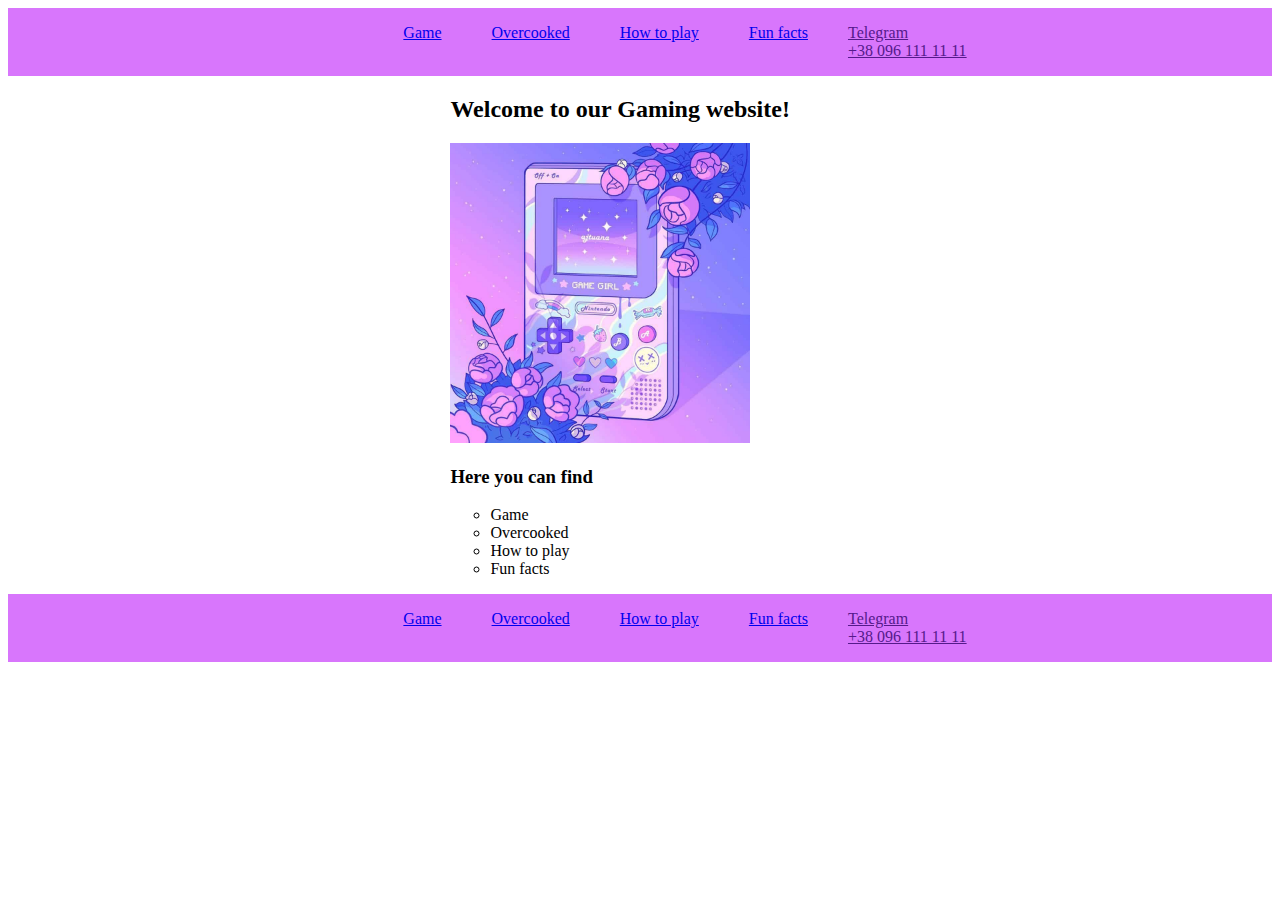
<file: index.html>
<!DOCTYPE html>
<html lang="en">
<head>
    <meta charset="UTF-8">
    <meta name="viewport" content="width=device-width, initial-scale=1.0">
    <link rel="stylesheet" href="./style.css">
    <title>Game</title>
</head>
<body>
    <header class="header">
        <a class="logo" href="">
        <nav class="nav">
            <ul class="nav-list" >
                <li><a class="nav-list-link" href="./index.html">Game</a></li>
                <li><a class="nav-list-link" href="./overcooked.html">Overcooked</a></li>
                <li><a class="nav-list-link" href="./hwtpl.html">How to play</a></li>
                <li><a class="nav-list-link" href="./funfacts.html">Fun facts</a></li>
                
            </ul>
        </nav>
    </nav>
    <ul class="contacts-list" >
        <li><a class="contacts-list-link" href="">Telegram</li>
        <li><a class="contacts-list-link" href="">+38 096 111 11 11</a></li>
    </ul>
   </header> 
   <div   class="Welcome">
   <h2 class="h2">Welcome to our Gaming website!</h2>
   <img class="game" src="./img/game girl.jpg" width="300px">
   <h3 class="h3">Here you can find</h3>
   <ul class="here">
    <li>Game</li>
    <li>Overcooked</li>
    <li>How to play</li>
    <li>Fun facts</li>
   </ul>
   </div>
   <footer class="footer" >
    <a class="logo" href="">
        <nav class="nav">
            <ul class="nav-list" >
                <li><a class="nav-list-link" href="./index.html">Game</a></li>
                <li><a class="nav-list-link" href="./overcooked.html">Overcooked</a></li>
                <li><a class="nav-list-link" href="./hwtpl.html">How to play</a></li>
                <li><a class="nav-list-link" href="./funfacts.html">Fun facts</a></li>
                
            </ul>
        </nav>
    </nav>
    <ul class="contacts-list" >
        <li><a class="contacts-list-link" href="">Telegram</li>
        <li><a class="contacts-list-link" href="">+38 096 111 11 11</a></li>
    </ul>
   </footer>
</body>
</html>
</file>
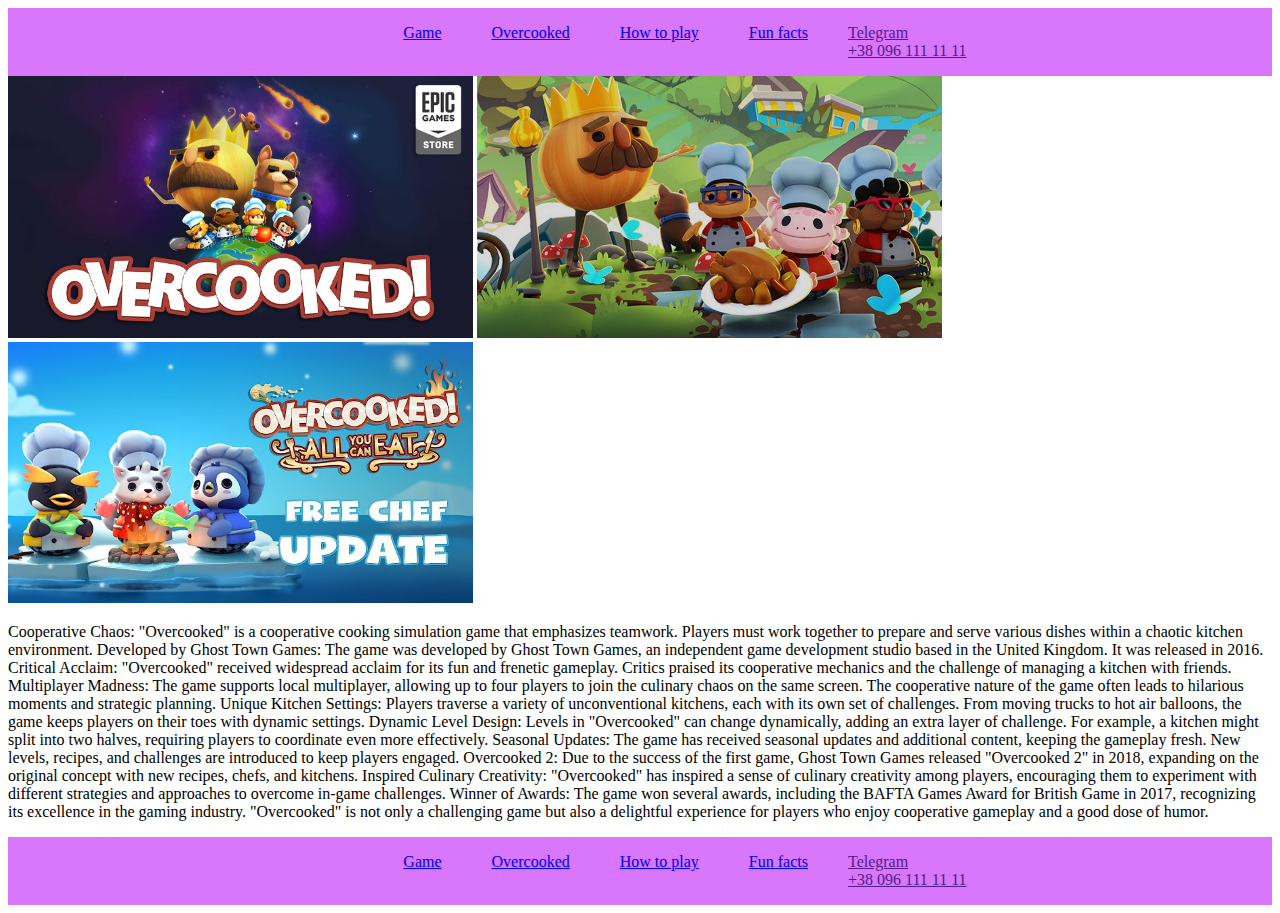
<file: funfacts.html>
<!DOCTYPE html>
<html lang="en">
<head>
    <meta charset="UTF-8">
    <meta name="viewport" content="width=device-width, initial-scale=1.0">
    <link rel="stylesheet" href="./style.css">
    <title>Game</title>
</head>
<body>
    <header class="header">
        <a class="logo" href="">
        <nav class="nav">
            <ul class="nav-list" >
                <li><a class="nav-list-link" href="./index.html">Game</a></li>
                <li><a class="nav-list-link" href="./overcooked.html">Overcooked</a></li>
                <li><a class="nav-list-link" href="./hwtpl.html">How to play</a></li>
                <li><a class="nav-list-link" href="./funfacts.html">Fun facts</a></li>
                
            </ul>
        </nav>
    </nav>
    <ul class="contacts-list" >
        <li><a class="contacts-list-link" href="">Telegram</li>
        <li><a class="contacts-list-link" href="">+38 096 111 11 11</a></li>
    </ul>
   </header> 
   <div class="funny">
   <img src="img/cook.jpg" alt=""  width="465"  >
   <img src="img/eat.webp" alt=""  width="465"  >
   <img src="img/allumayeat.jpg" alt=""  width="465"  >
   </div>
 <p>Cooperative Chaos:
"Overcooked" is a cooperative cooking simulation game that emphasizes teamwork. Players must work together to prepare and serve various dishes within a chaotic kitchen environment.
Developed by Ghost Town Games:
The game was developed by Ghost Town Games, an independent game development studio based in the United Kingdom. It was released in 2016.
Critical Acclaim:
"Overcooked" received widespread acclaim for its fun and frenetic gameplay. Critics praised its cooperative mechanics and the challenge of managing a kitchen with friends.
Multiplayer Madness:
The game supports local multiplayer, allowing up to four players to join the culinary chaos on the same screen. The cooperative nature of the game often leads to hilarious moments and strategic planning.
Unique Kitchen Settings:
Players traverse a variety of unconventional kitchens, each with its own set of challenges. From moving trucks to hot air balloons, the game keeps players on their toes with dynamic settings.
Dynamic Level Design:
Levels in "Overcooked" can change dynamically, adding an extra layer of challenge. For example, a kitchen might split into two halves, requiring players to coordinate even more effectively.
Seasonal Updates:
The game has received seasonal updates and additional content, keeping the gameplay fresh. New levels, recipes, and challenges are introduced to keep players engaged.
Overcooked 2:
Due to the success of the first game, Ghost Town Games released "Overcooked 2" in 2018, expanding on the original concept with new recipes, chefs, and kitchens.
Inspired Culinary Creativity:
"Overcooked" has inspired a sense of culinary creativity among players, encouraging them to experiment with different strategies and approaches to overcome in-game challenges.
Winner of Awards:
The game won several awards, including the BAFTA Games Award for British Game in 2017, recognizing its excellence in the gaming industry.
"Overcooked" is not only a challenging game but also a delightful experience for players who enjoy cooperative gameplay and a good dose of humor.
</p>
<footer class="footer" >
    <a class="logo" href="">
        <nav class="nav">
            <ul class="nav-list" >
                <li><a class="nav-list-link" href="./index.html">Game</a></li>
                <li><a class="nav-list-link" href="./overcooked.html">Overcooked</a></li>
                <li><a class="nav-list-link" href="./hwtpl.html">How to play</a></li>
                <li><a class="nav-list-link" href="./funfacts.html">Fun facts</a></li>
                
            </ul>
        </nav>
    </nav>
    <ul class="contacts-list" >
        <li><a class="contacts-list-link" href="">Telegram</li>
        <li><a class="contacts-list-link" href="">+38 096 111 11 11</a></li>
    </ul>
   </footer>
</body>
</html>
</file>
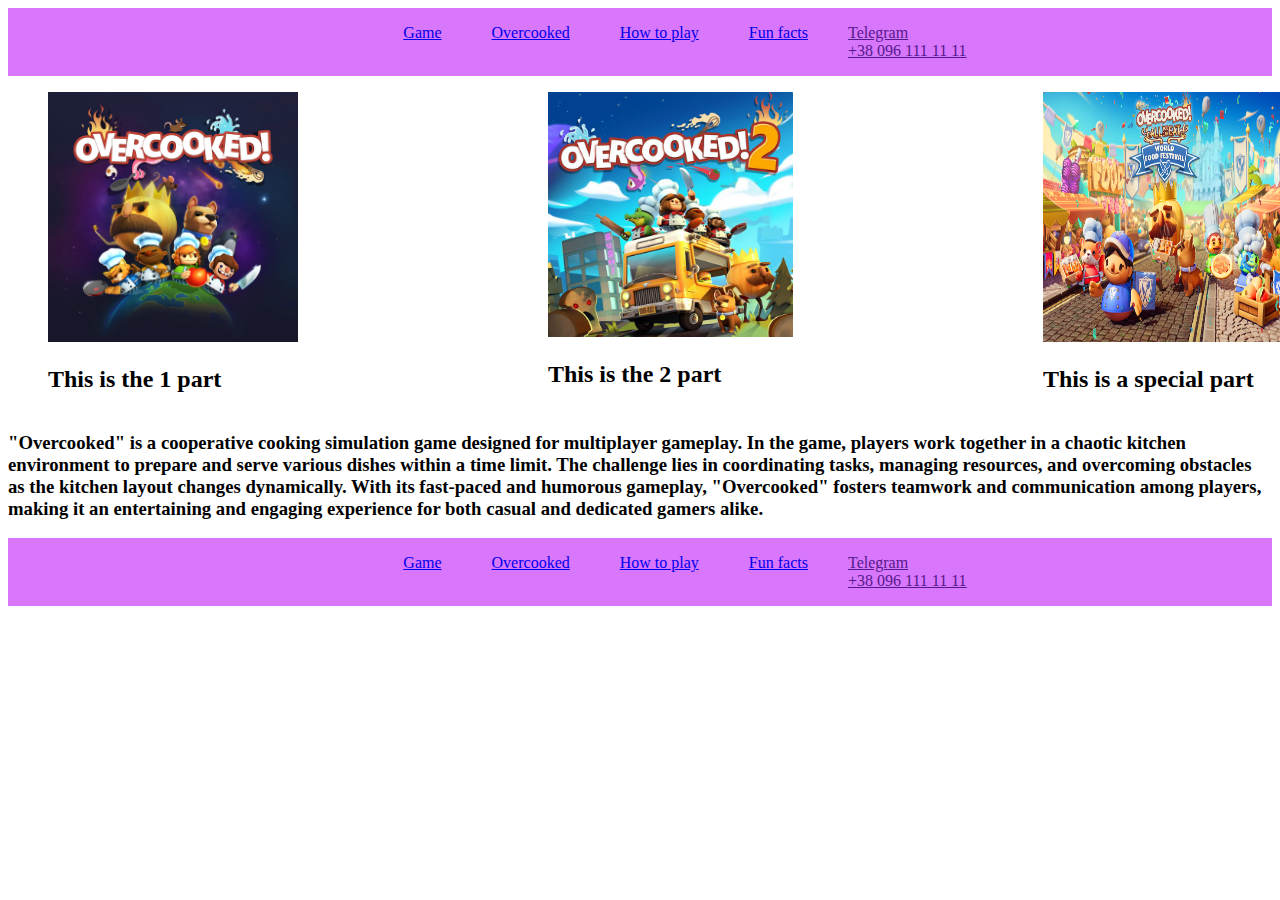
<file: overcooked.html>
<!DOCTYPE html>
<html lang="en">
<head>
    <meta charset="UTF-8">
    <meta name="viewport" content="width=device-width, initial-scale=1.0">
    <link rel="stylesheet" href="./style.css">
    <title>Game</title>
</head>
<body>
    <header class="header">
        <a class="logo" href="">
        <nav class="nav">
            <ul class="nav-list" >
                <li><a class="nav-list-link" href="./index.html">Game</a></li>
                <li><a class="nav-list-link" href="./overcooked.html">Overcooked</a></li>
                <li><a class="nav-list-link" href="./hwtpl.html">How to play</a></li>
                <li><a class="nav-list-link" href="./funfacts.html">Fun facts</a></li>
                
            </ul>
        </nav>
    </nav>
    <ul class="contacts-list" >
        <li><a class="contacts-list-link" href="">Telegram</li>
        <li><a class="contacts-list-link" href="">+38 096 111 11 11</a></li>
    </ul>
   </header> 
<ul class="parts">
    <li>
        <img src="img/overcooked.webp" alt=""  width="250px"   >
            <h2>This is the 1 part</h2>
        </img>
    </li>
    <li>
        <img src="img/overcooked2.jpg" alt=""  width="245px"   >
            <h2>This is the 2 part</h2>
        </img>
    </li>
    <li>
        <img src="img/foodfestival.png" alt=""  width="250px"  height="250" >
            <h2>This is a special part</h2>
        </img>
    </li>
</ul>
 <h3>
    "Overcooked" is a cooperative cooking simulation game designed for multiplayer gameplay. In the game, players work together in a chaotic kitchen 
    environment to prepare and serve various dishes within a time limit. The challenge lies in coordinating tasks, managing resources, and overcoming obstacles as 
    the kitchen layout changes dynamically. With its fast-paced and humorous gameplay, "Overcooked" 
    fosters teamwork and communication among players, making it an entertaining and engaging experience for both casual and dedicated gamers alike.</h3>
   <footer class="footer" >
    <a class="logo" href="">
        <nav class="nav">
            <ul class="nav-list" >
                <li><a class="nav-list-link" href="./index.html">Game</a></li>
                <li><a class="nav-list-link" href="./overcooked.html">Overcooked</a></li>
                <li><a class="nav-list-link" href="./hwtpl.html">How to play</a></li>
                <li><a class="nav-list-link" href="./funfacts.html">Fun facts</a></li>
                
            </ul>
        </nav>
    </nav>
    <ul class="contacts-list" >
        <li><a class="contacts-list-link" href="">Telegram</li>
        <li><a class="contacts-list-link" href="">+38 096 111 11 11</a></li>
    </ul>
   </footer>
</body>
</html>
</file>
<file: style.css>
header{
    background-color: rgb(216, 118, 252);
    display: flex;
    justify-content: center;
 }
 footer{
    background-color: rgba(216, 118, 252);
    display: flex;
    justify-content: center
 }
 .nav-list{
    display: flex;
    gap: 50px;
 }

 .parts{
    display: flex;
    flex-direction: row;
    gap: 250px;
 }
 .play{
    display: flex;
    margin-top: 2%;
    margin-bottom: 2%;
 }
 .Welcome{
   margin-left: 35%;
   
 }
 .play{
    gap: 35px;
 }
ul{
   list-style: none;
}
.here{
   list-style: circle;
}
.funny{
   gap: 80px;
}
</file>
